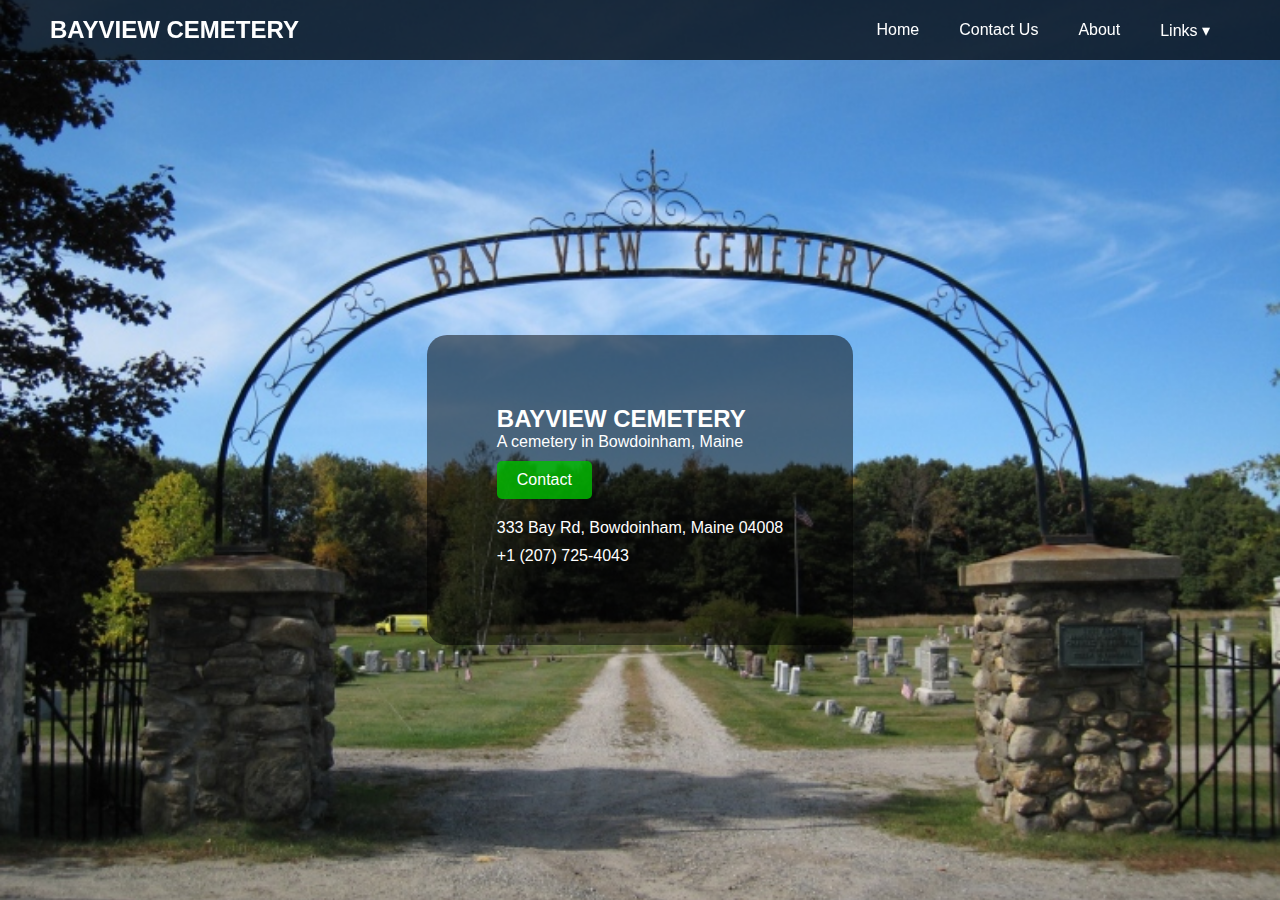
<file: index.html>
<!DOCTYPE html>
<html lang="en">
<head>
    <meta charset="UTF-8">
    <meta name="viewport" content="width=device-width, initial-scale=1.0">
    <title>Bayview Cemetery</title>
    <link rel="stylesheet" href="styles.css">
    <link rel="icon" href="Bayview Cemetery Logo.png">
</head>
<body>
    <header>
        <div class="navbar">
            <h2>BAYVIEW CEMETERY</h2>
            <nav>
                <ul>
                    <li><a href="index.html">Home</a></li>
                    <li><a href="Contact.html">Contact Us</a></li>
                    <li><a href="About Us.html">About</a></li>
                    <li class="dropdown">
                        <a href="#">Links ▾</a>
                        <ul class="dropdown-menu">
                            <li><a href="https://google.com/maps/place/Bayview+Cemetery/@43.985954,-69.8910905,17z/data=!3m1!4b1!4m6!3m5!1s0x4cad89b2683ffa8f:0x1ecde7b460eb90c1!8m2!3d43.985954!4d-69.8910905!16s%2Fg%2F1tgdhl8r">Google Maps</a></li>
                            <li><a href="https://findagrave.com/cemetery/89641/bay-view-cemetery">Find a Grave</a></li>
                        </ul>
                    </li>
                </ul>
            </nav>
        </div>
    </header>
    <section class="hero">
        <div class="overlay">
            <h2>BAYVIEW CEMETERY</h2>
            <p>A cemetery in Bowdoinham, Maine</p>
            <a href="Contact.html" class="btn">Contact</a>
            <p class="contact">333 Bay Rd, Bowdoinham, Maine 04008</p>
            <p class="contact">+1 (207) 725-4043</p>
        </div>
    </section>
</body>
</html>
</file>
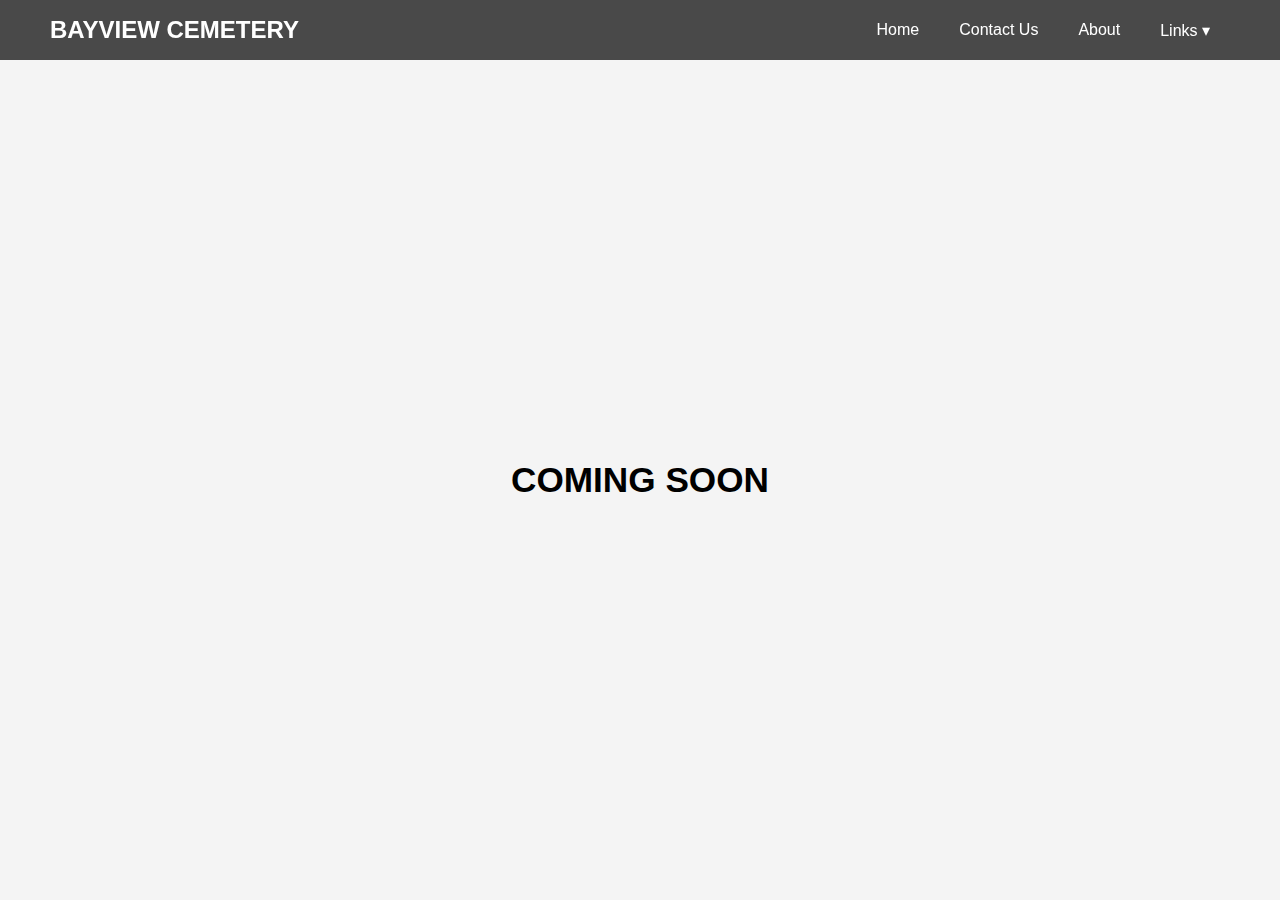
<file: About Us.html>
<!DOCTYPE html>
<html lang="en">
<head>
    <meta charset="UTF-8">
    <meta name="viewport" content="width=device-width, initial-scale=1.0">
    <title>Bayview Cemetery</title>
    <link rel="stylesheet" href="styles.css">
    <link rel="icon" href="Bayview Cemetery Logo.png">
</head>
<body>
    <header>
        <div class="navbar">
            <h2>BAYVIEW CEMETERY</h2>
            <nav>
                <ul>
                    <li><a href="index.html">Home</a></li>
                    <li><a href="Contact.html">Contact Us</a></li>
                    <li><a href="About Us.html">About</a></li>
                    <li class="dropdown">
                        <a href="#">Links ▾</a>
                        <ul class="dropdown-menu">
                            <li><a href="https://google.com/maps/place/Bayview+Cemetery/@43.985954,-69.8910905,17z/data=!3m1!4b1!4m6!3m5!1s0x4cad89b2683ffa8f:0x1ecde7b460eb90c1!8m2!3d43.985954!4d-69.8910905!16s%2Fg%2F1tgdhl8r">Google Maps</a></li>
                            <li><a href="https://findagrave.com/cemetery/89641/bay-view-cemetery">Find a Grave</a></li>
                        </ul>
                    </li>
                </ul>
            </nav>
        </div>
    </header>

    <section class="about">
        <h2>COMING SOON</h2>
    </section>
</body>
</html>
</file>
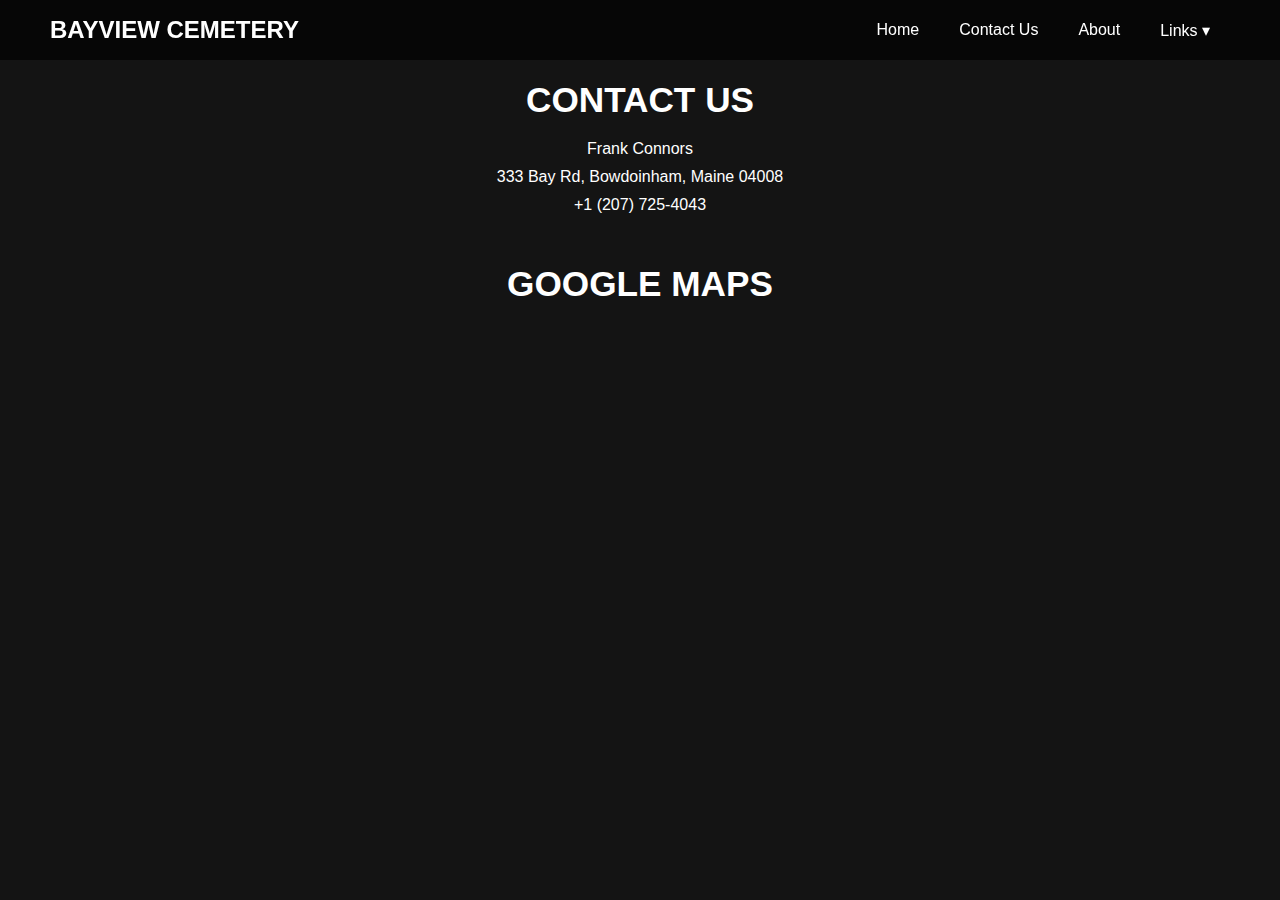
<file: Contact.html>
<!DOCTYPE html>
<html lang="en">
<head>
    <meta charset="UTF-8">
    <meta name="viewport" content="width=device-width, initial-scale=1.0">
    <title>Bayview Cemetery</title>
    <link rel="stylesheet" href="styles.css">
    <link rel="icon" href="Bayview Cemetery Logo.png">
</head>
<body>
    <header>
        <div class="navbar">
            <h2>BAYVIEW CEMETERY</h2>
            <nav>
                <ul>
                    <li><a href="index.html">Home</a></li>
                    <li><a href="Contact.html">Contact Us</a></li>
                    <li><a href="About Us.html">About</a></li>
                    <li class="dropdown">
                        <a href="#">Links ▾</a>
                        <ul class="dropdown-menu">
                            <li><a href="https://google.com/maps/place/Bayview+Cemetery/@43.985954,-69.8910905,17z/data=!3m1!4b1!4m6!3m5!1s0x4cad89b2683ffa8f:0x1ecde7b460eb90c1!8m2!3d43.985954!4d-69.8910905!16s%2Fg%2F1tgdhl8r">Google Maps</a></li>
                            <li><a href="https://findagrave.com/cemetery/89641/bay-view-cemetery">Find a Grave</a></li>
                        </ul>
                    </li>
                </ul>
            </nav>
        </div>
    </header>

    <section class="contacthero">
        <h2>CONTACT US</h2>
        <p>Frank Connors</p>
        <p>333 Bay Rd, Bowdoinham, Maine 04008</p>
        <p class="phone">+1 (207) 725-4043</p>

        <h2 class="mapsheader">GOOGLE MAPS</h2>
        <iframe class="googlemaps" src="https://google.com/maps/embed?pb=!1m18!1m12!1m3!1d1032.1296362407243!2d-69.89168255585562!3d43.98603201243144!2m3!1f0!2f0!3f0!3m2!1i1024!2i768!4f13.1!3m3!1m2!1s0x4cad89b2683ffa8f%3A0x1ecde7b460eb90c1!2sBayview%20Cemetery!5e1!3m2!1sen!2sus!4v1697831008219!5m2!1sen!2sus" width="1250" height="700" style="border:0;" allowfullscreen="" loading="lazy" referrerpolicy="no-referrer-when-downgrade"></iframe>
    </section>
</body>
</html>
</file>
<file: styles.css>
* {
    margin: 0;
    padding: 0;
    box-sizing: border-box;
    font-family: Arial, sans-serif;
}

body {
    background-color: #f4f4f4;
}

.navbar {
    background: rgba(0, 0, 0, 0.7);
    color: white;
    display: flex;
    justify-content: space-between;
    align-items: center;
    padding: 15px 50px;
    position: fixed;
    width: 100%;
    top: 0;
    z-index: 1000;
    height: 60px;
}

.navbar ul {
    list-style: none;
    display: flex;
    align-items: center;
}

.navbar ul li {
    margin: 0;
    padding: 0;
    height: 100%;
    display: flex;
    align-items: center;
}

.navbar ul li a {
    display: block;
    padding: 15px 20px;
    text-decoration: none;
    color: white;
}

.navbar ul li:hover {
    background: rgba(0, 0, 0, 0.9);
    transition: background 0.2s ease-in-out;
}


.dropdown {
    position: relative;
}

.dropdown-menu {
    display: none;
    position: absolute;
    background: rgba(0, 0, 0, 0.9);
    top: 100%;
    left: 0;
    width: max-content;
    white-space: nowrap;
    padding: 10px;
    box-shadow: 0px 4px 6px rgba(0, 0, 0, 0.2);
    z-index: 1000;
    visibility: hidden;
    opacity: 0;
    transition: visibility 0s, opacity 0.2s ease;
    transform: translateX(-30%);
}

.dropdown-menu li {
    padding: 10px 0px;
    margin-bottom: 5px;
}

.dropdown-menu li:last-child {
    margin-bottom: 0;
}

.dropdown-menu li:hover {
    background: rgba(0, 0, 0, 1);
    transition: background 0.2s ease-in-out;
}

.dropdown:hover .dropdown-menu {
    display: block;
    visibility: visible;
    opacity: 0.9;
}

.hero {
    background: url('CEMETERY1.jpeg') center/cover no-repeat;
    height: 100vh;
    display: flex;
    align-items: center;
    justify-content: center;
    position: relative;
    padding-top: 80px;
}

.overlay {
    background: rgba(0, 0, 0, 0.5);
    color: white;
    padding: 70px;
    border-radius: 20px;
}

.btn {
    background: rgba(0, 190, 0, 0.8);
    color: white;
    padding: 10px 20px;
    text-decoration: none;
    display: inline-block;
    margin: 10px 0;
    border-radius: 5px;
}

.btn:hover {
    background: rgba(0, 120, 0, 0.95);
    transition: background 0.2s ease-in-out;
}

.contact {
    margin-top: 10px;
    margin-bottom: 10px;
}

.contacthero {
    background: rgb(20, 20, 20);
    height: 100vh;
    display: flex;
    flex-direction: column;
    align-items: center;
    justify-content: center;
    position: relative;
    padding-top: 80px;
}

.contacthero h2 {
    color: white;
    font-size: 2.2rem;
    margin-bottom: 20px;
}

.contacthero p {
    color: white;
    margin-bottom: 10px;
}

.phone {
    margin-bottom: 50px;
    color: white;
}

.googlemaps {
    margin-top: 8px;
}

.mapsheader {
    margin-top: 40px;
}

.about {
    background: #f4f4f4;
    height: 100vh;
    display: flex;
    align-items: center;
    justify-content: center;
    position: relative;
    padding-top: 80px;
}

.about h2 {
    color: black;
    font-size: 2.2rem;
    margin-bottom: 20px;
}
</file>
